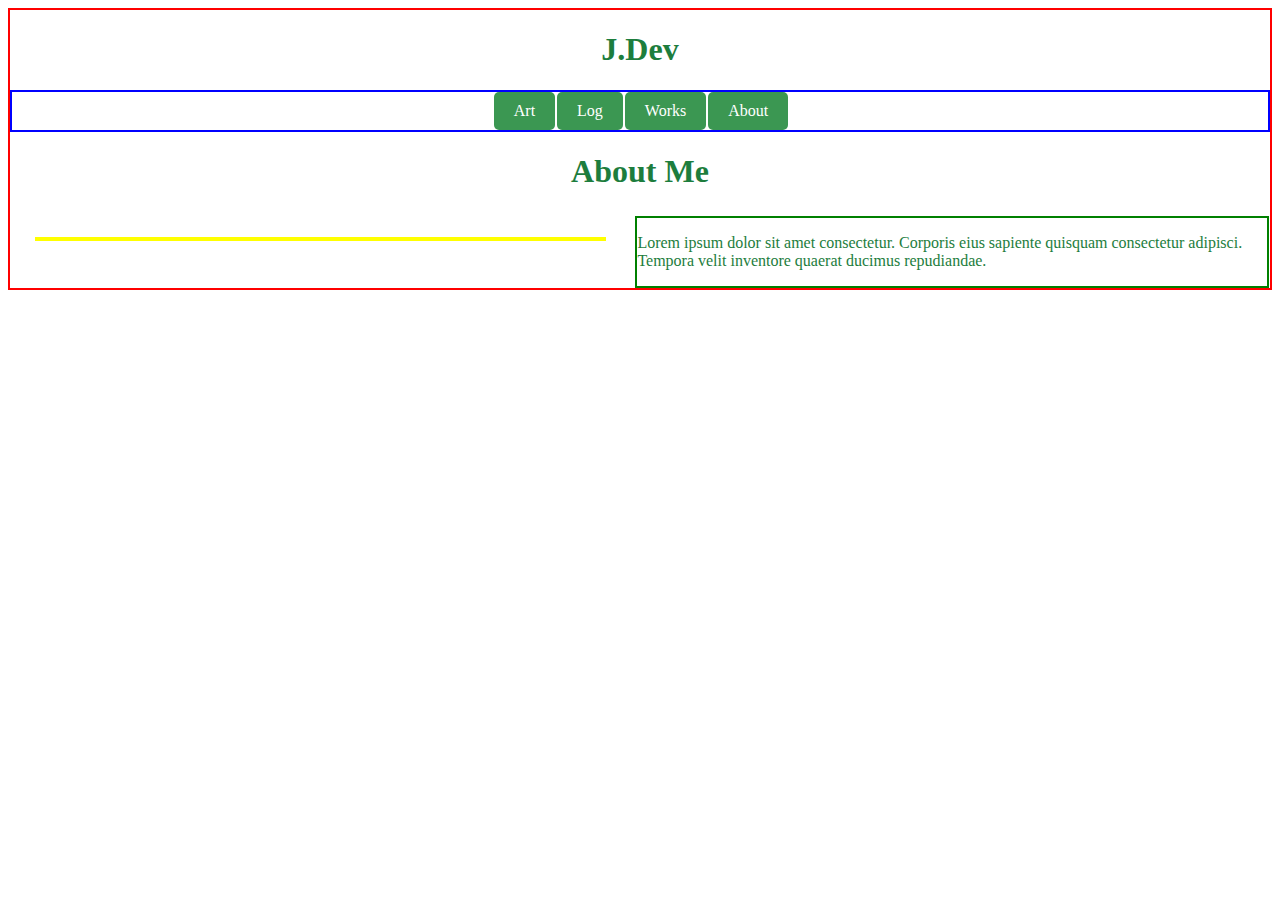
<file: index.html>
<!DOCTYPE html>
<html lang="en">
<head>
    <meta charset="UTF-8">
    <meta name="viewport" content="width=device-width, initial-scale=1.0">
    <title>J.Dev Website</title>
    <link rel="stylesheet" type="text/css" href="/style.css" />
</head>
<body>
    <header>
        <div class="container">
            <h1>J.Dev</h1>
        </div>
        <nav>
            <a class="button-link">Art</a>
            <a class="button-link">Log</a>
            <a class="button-link">Works</a>
            <a href="index.html" class="button-link">About</a>
        </nav> 
    </header> 
    <about> 
        <h1>About Me</h1>
        <section class="image">
            <!--img of sona? 3d model-->
        </section>
       
        <section class="about-me">
           
            <p>
                Lorem ipsum dolor sit amet consectetur.
                Corporis eius sapiente quisquam consectetur adipisci.
                Tempora velit inventore quaerat ducimus repudiandae.
            </p> 
        </section>
        <section class="experience">

        </section>
      
    </about>
    <div class="quick-log">

    </div>
    
    
</body>
</html>
</file>
<file: style.css>
body  {
   color: #1D7D3D;
   align-content: center;
   border: 2px solid red;
}

nav {
    color: green;
    display: flex;
    justify-content: center;
    border: 2px solid blue;
}

.container {
    display: flex;
    justify-content: center;
}

h1{
    display: flex;
    justify-content: center;
}


.image{
    border: 2px solid yellow;
    width: 45%;
    margin: 2%;
    display: inline-block;
}

.about-me {
    border: 2px solid green;
    display: inline-block;
    width: 50%;
    
}

.button-link{
    display: inline-block;
    padding: 10px 20px;
    background-color: #3b9752; 
    color: white; 
    text-decoration: none; 
    border-radius: 5px; 
    text-align: center;
    cursor: pointer; 
    border: none;
    margin-left: 2px;
}

.button-link:hover {
    background-color: #0f771d; /* Color change on hover */
}
</file>
